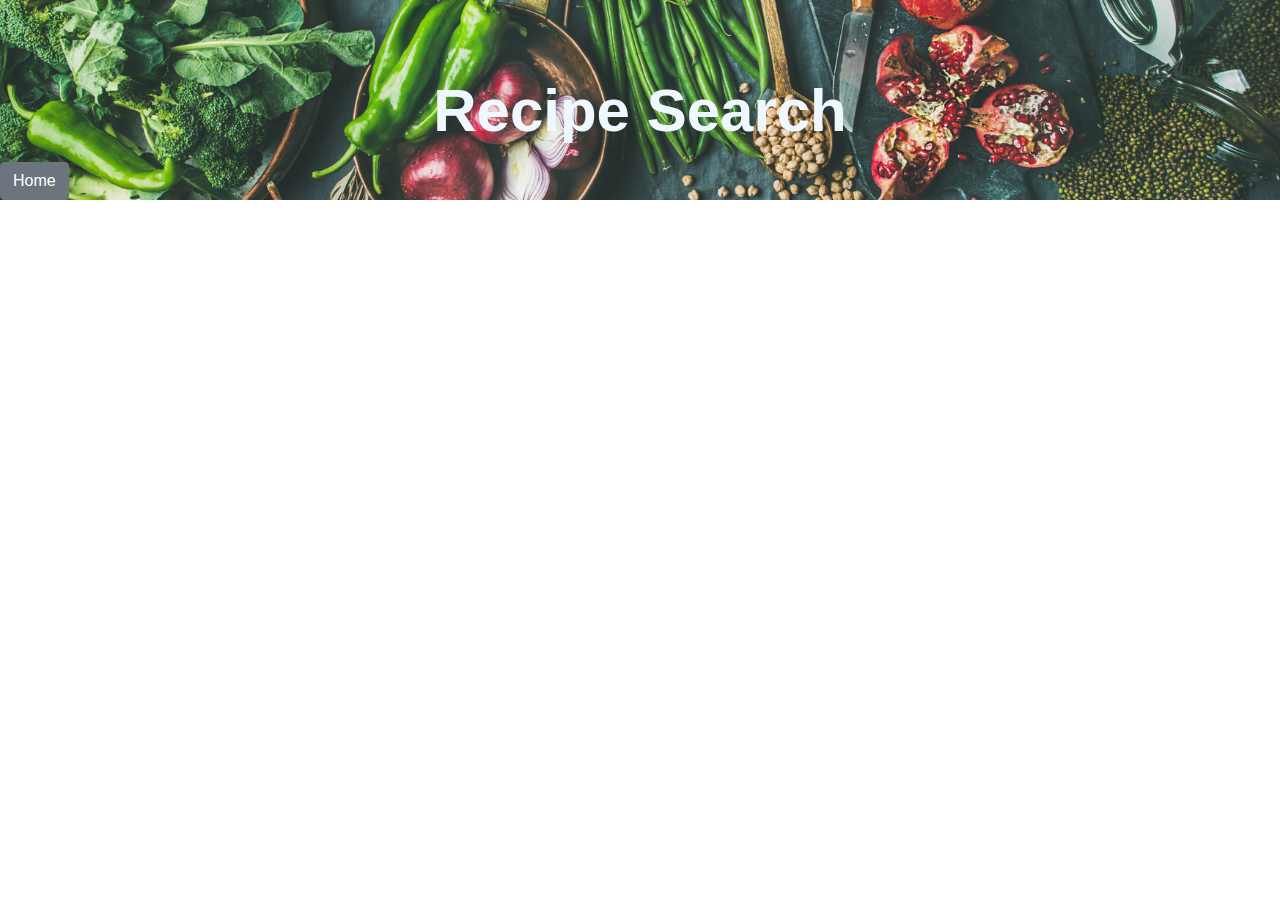
<file: SearchResultPage.html>
<!DOCTYPE html>
<html lang="en">
  <head>
    <meta charset="UTF-8" />
    <meta name="viewport" content="width=device-width, initial-scale=1.0" />
    <title>Search Results</title>
    <script src="https://cdnjs.cloudflare.com/ajax/libs/jquery/3.2.1/jquery.min.js"></script>
    <link rel="stylesheet" href="https://stackpath.bootstrapcdn.com/bootstrap/4.4.1/css/bootstrap.min.css">
    <link rel="stylesheet" href="AGstyle.css">
    <link rel="stylesheet" type="text/css" href="SearchPage.css" >
  </head>
  <body>
    <div class="hero-img">
      <h1 id="headerTitle" class="focus-in-contract-bck" >Recipe Search</h1>
      <button type="button" class="btn btn-secondary" id="Home"><a href="index.html">Home</a></button>
    </div>
        <div class="container">
        </div>
      </div>
      <div id="resultCards">
          <!--All dynamic content here-->
      </div>
    <script src="searchresult.js"></script>
    <script src="https://cdn.jsdelivr.net/npm/popper.js@1.16.0/dist/umd/popper.min.js"></script>
    <script src="https://stackpath.bootstrapcdn.com/bootstrap/4.4.1/js/bootstrap.min.js"></script>
  </body>
</html>
</file>
<file: AGstyle.css>
body {
  font-family: Arial, Helvetica, sans-serif;
  min-width: fit-content;
}
#headerTitle {
  text-align: center;
  color: white;
  padding-top: 75px;
  font-size: 70px;
  font-family: Arial, Helvetica, sans-serif;
  font-weight: 600;
}

.title {
  font-size: 40px;
  color: black;
  padding: 20px;
}

p {
  font-weight: bold;
}
/*Home button*/
#Home {
  position: absolute;
  bottom: 0px;
}
a {
  color: white !important;
  text-decoration: none;
}
/*Animation for headerTitle (text in main image)*/
.focus-in-contract-bck {
  -webkit-animation: focus-in-contract-bck 1.5s
    cubic-bezier(0.25, 0.46, 0.45, 0.94) both;
  animation: focus-in-contract-bck 1.5s cubic-bezier(0.25, 0.46, 0.45, 0.94)
    both;
}
/* ----------------------------------------------
 * Generated by Animista on 2020-3-31 20:53:4
 * Licensed under FreeBSD License.
 * See http://animista.net/license for more info. 
 * w: http://animista.net, t: @cssanimista
 * ---------------------------------------------- */

/**
 * ----------------------------------------
 * animation focus-in-contract-bck
 * ----------------------------------------
 */
@-webkit-keyframes focus-in-contract-bck {
  0% {
    letter-spacing: 1em;
    -webkit-transform: translateZ(300px);
    transform: translateZ(300px);
    -webkit-filter: blur(12px);
    filter: blur(12px);
    opacity: 0;
  }
  100% {
    -webkit-transform: translateZ(12px);
    transform: translateZ(12px);
    -webkit-filter: blur(0);
    filter: blur(0);
    opacity: 1;
  }
}
@keyframes focus-in-contract-bck {
  0% {
    letter-spacing: 1em;
    -webkit-transform: translateZ(300px);
    transform: translateZ(300px);
    -webkit-filter: blur(12px);
    filter: blur(12px);
    opacity: 0;
  }
  100% {
    -webkit-transform: translateZ(12px);
    transform: translateZ(12px);
    -webkit-filter: blur(0);
    filter: blur(0);
    opacity: 1;
  }
}

#searchIngredient {
  background-image: ("/Assets/search.png"); /* Add a search icon to input */
  background-position: 10px 12px; /* Position the search icon */
  background-repeat: no-repeat; /* Do not repeat the icon image */
  width: 70%; /* Full-width */
  font-size: 16px; /* Increase font-size */
  padding: 12px 20px 12px 40px; /* Add some padding */
  border: 1px solid #ddd; /* Add a grey border */
  margin-bottom: 12px; /* Add some space below the input */
}
#search-container {
  margin-top: 15px;
  width: 70vw;
  padding: 30px;
  background-color: rgb(188, 198, 207);
  border: solid grey 3px;
  border-radius: 5px;
}
/*Main background header image*/
.hero-img {
  background-image: url("Assets/hero-img.jpg");
  height: 200px;
  background-position: center;
  background-repeat: no-repeat;
  background-size: cover;
  position: relative;
}

@media only screen and (max-width: 600px) {
  #headerTitle {
    font-size: 40px;
  }
}
</file>
<file: SearchPage.css>
body {
    font-family: Arial, Helvetica, sans-serif;
}
#headerTitle {
text-align: center;
color: aliceblue;
padding-top: 75px;
font-size: 60px;
}

.hero-img {
    background-image: url("Assets/hero-img.jpg"); 
    height: 200px;
    background-position: center;
    background-repeat: no-repeat;
    background-size: cover;
    position: relative;

}
#Heading {
  padding: 4rem 2rem 2rem 2rem;
}

#Heading h1 {
  font-size: 5rem;
}

#form {
  display: inline-flex;
  margin-left: 1rem;
}

#ingredientsubmit {
  margin-left: 5px;
}

.searchresults {
  margin-bottom: 1rem;
  text-decoration: none;
  background-color: rgb(233, 233, 233);
}

.divlink {
  position: absolute;
  width: 100%;
  height: 100%;
  top: 0;
  left: 0;
  z-index: 1;
  background-image: url("#");
}

.recipeimage {
    border-radius: 10px;
    padding: 5px;
}
</file>
